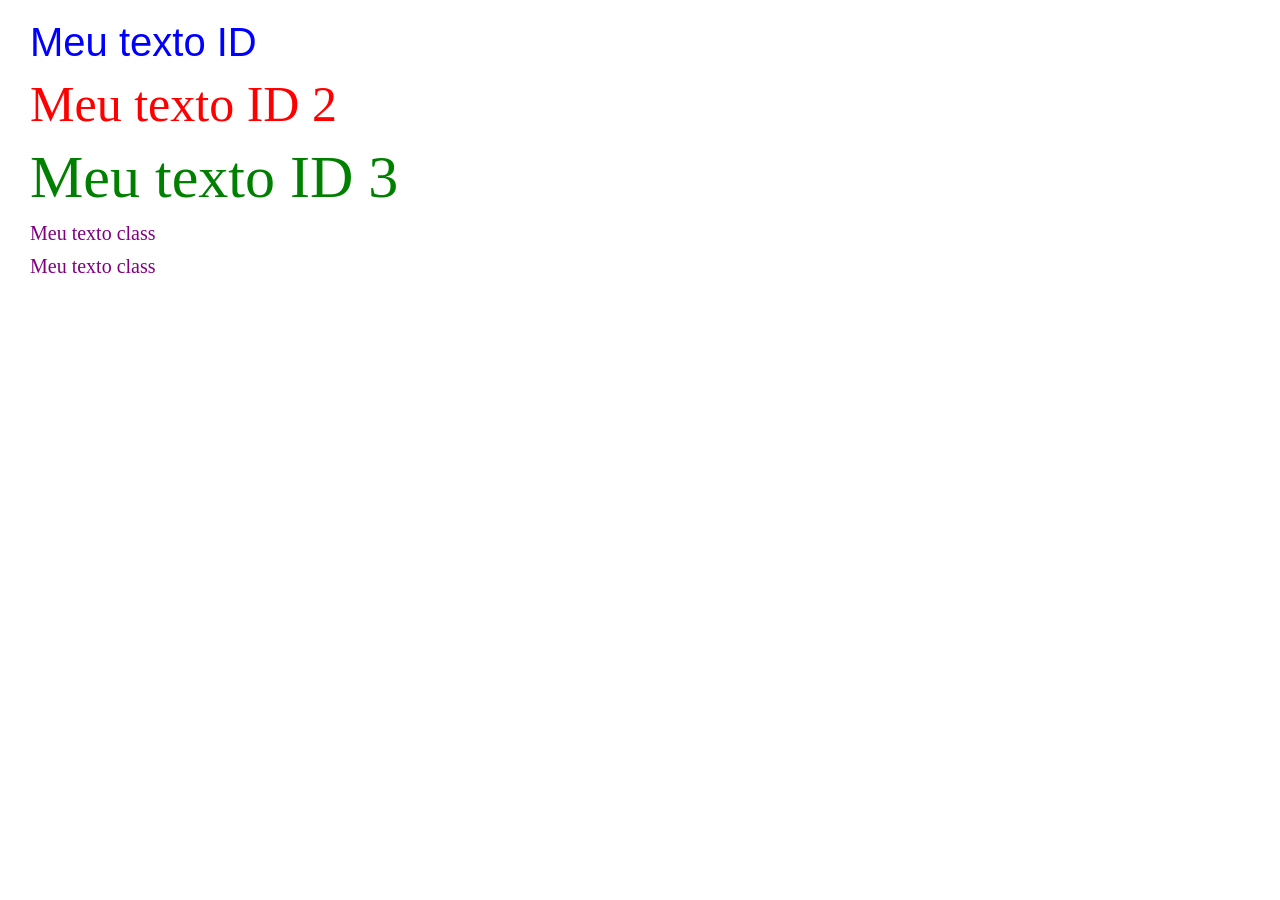
<file: index.html>
<!DOCTYPE html>
<html lang="en">
<head>
    <meta charset="UTF-8">
    <meta name="viewport" content="width=device-width, initial-scale=1.0">
    <!-- css externo -->
     <link rel="stylesheet" href="./src/css/estilo.css">
    <title> Projeto2</title>
</head>
<body>

    <p id="texto1"> Meu texto ID </p>
    <p id="texto2"> Meu texto ID 2 </p>
    <p id="texto3"> Meu texto ID 3 </p>
    <p class="texto"> Meu texto class </p>
    <p class="texto"> Meu texto class </p>


</body>
</html>
</file>
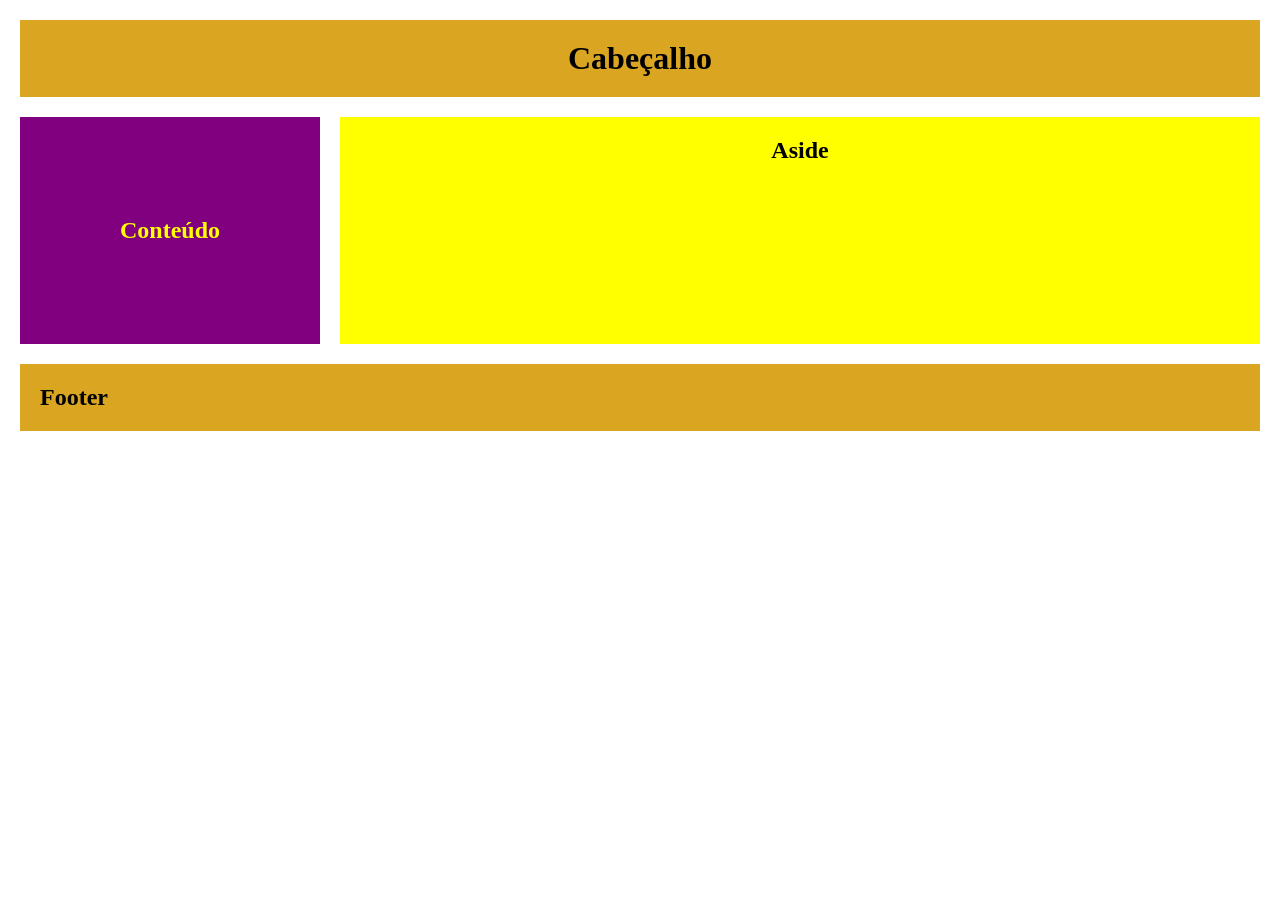
<file: semantica.html>
<!DOCTYPE html>
<html lang="en">
<head>
    <meta charset="UTF-8">
    <meta name="viewport" content="width=>, initial-scale=1.0">
    <link rel="stylesheet" href="./src/css/semantica.css">
    <title>Projeto Semantico</title>
</head>
<body>
    <main id="container">
        <header>
            <h1>Cabeçalho</h1>
        </header>
        <div id="conteudo-principal">
            <section id="conteudo">
                <article>
                    <h2>Conteúdo</h2>
                </article>
            </section>
            <aside>
                <h2>Aside</h2>
            </aside>
        </div>
            <footer>
                <h2>Footer</h2>
            </footer>
        
    </main>

</body>
</html>
</file>
<file: src/css/estilo.css>
*{
    margin:10px; //remove o espaço externo
    padding:0; //Remove o espaco inter
    box-sizing:border-box; // Largura/altura do elemento evitando que estoure
    
}
/* 
Margin 10px; todos os lados
margin 10px 20px; 10px(cima/baixo) 20px(esquerda/direita)
margin 10px 20px 30px 40px; (em cima, direita, baixo, esquerda)
*/

body{
    background-image: transparent;;
}

#texto1{
    color:blue;
    font-size:40px;
    font-family: "arial";
}
#texto2{
    color:red;
    font-size:50px;
    font-family: "poppins";
}
#texto3{
    color:green;
    font-size:60px;
    font-family: "times new roman";
}

.texto{
    color:purple;
    font-size:20px;
    font-family: "poppins";
}
</file>
<file: src/css/semantica.css>
/* Variaveis Globais */

:root{
    --color1:goldenrod;
    --color2:purple;
    --color3:yellow;
}
*{
    margin:0;
    paddin:0;
    box-sizing:border-box;
}

body{
    background:transparent;
}

#container{
    display:flex;
    flex-direction:column;
    gap:20px;
    padding:20px;

}


header{
    background:var(--color1);
    text-align:center;
    padding:20px;

}

#conteudo-principal{
    display:flex;
    flex-direction:row;
    gap:20px;
    width:100%;
}

#conteudo{
    background:var(--color2);
    color:var(--color3);
    text-align:center;
    padding:100px;
}

aside{
    flex:1;
    background:var(--color3);
    text-align:center;
    padding:20px;
}

footer{
    background:var(--color1);
    padding:20px;


}

//responsividade
@media (max-width:700px){
    #container{
        flex-direction:column;
    }
    #conteudo-principal{
        display:flex;
        flex-grow:1;
    }
    #conteudo{
        flex:2;
    }
    aside{
        flex:1;
    }
}
</file>
